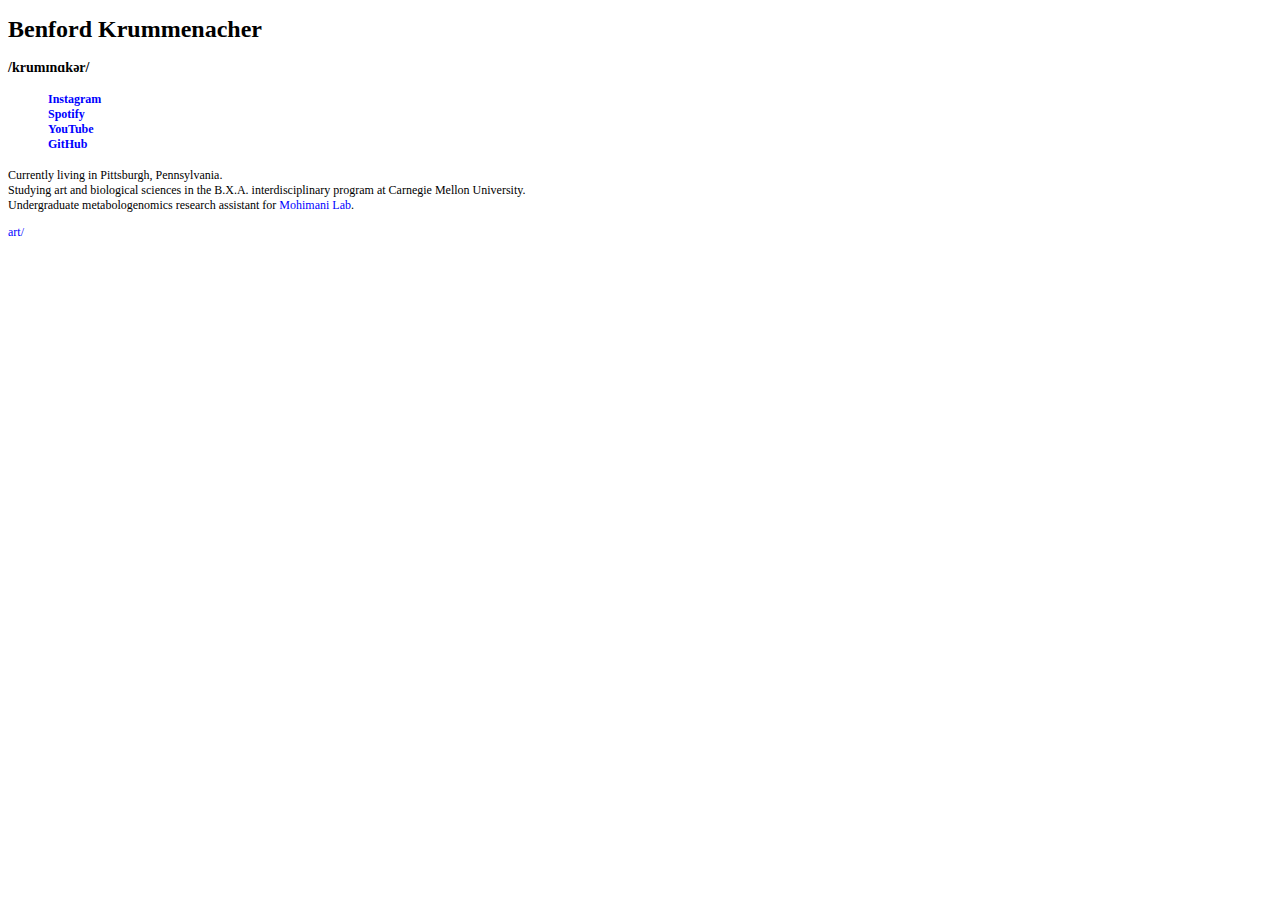
<file: index.html>
<!DOCTYPE html><html><head>
    <meta charset='utf-8' />
        <title>Site Index</title>
        <link rel='stylesheet' href='style.css'>
	    <meta name='viewport' content='width=device-width, initial-scale=1.0'> 
    </head><body>
    <div id='bg'></div> <h1><a href='https://benfordslaw.github.io' style='color:black'>Benford Krummenacher</a></h1> <h3>/krumɪnɑkər/</h3> <h4><ul> <li><a href='https://www.instagram.com/benfordslaw'>Instagram</a></li> <li><a href='https://open.spotify.com/artist/31Fp7TWqvWz0fnyCvOEfZP?si=LnCP-fgbSO-oHFFq3lx5WQ'>Spotify</a></li> <li><a href='https://www.youtube.com/channel/UCe3cwyi2O5RN2Xfuvgzi12w'>YouTube</a></li> <li><a href='https://github.com/benfordslaw'>GitHub</a></li> </ul></h4> <p>Currently living in Pittsburgh, Pennsylvania. <br> Studying art and biological sciences in the B.X.A. interdisciplinary program at Carnegie Mellon University.<br> Undergraduate metabologenomics research assistant for <a href='http://mohimanilab.cbd.cmu.edu/'>Mohimani Lab</a>.</p> <article>
<a href=art><div>art/</div></a>
</article></body></html>
</file>
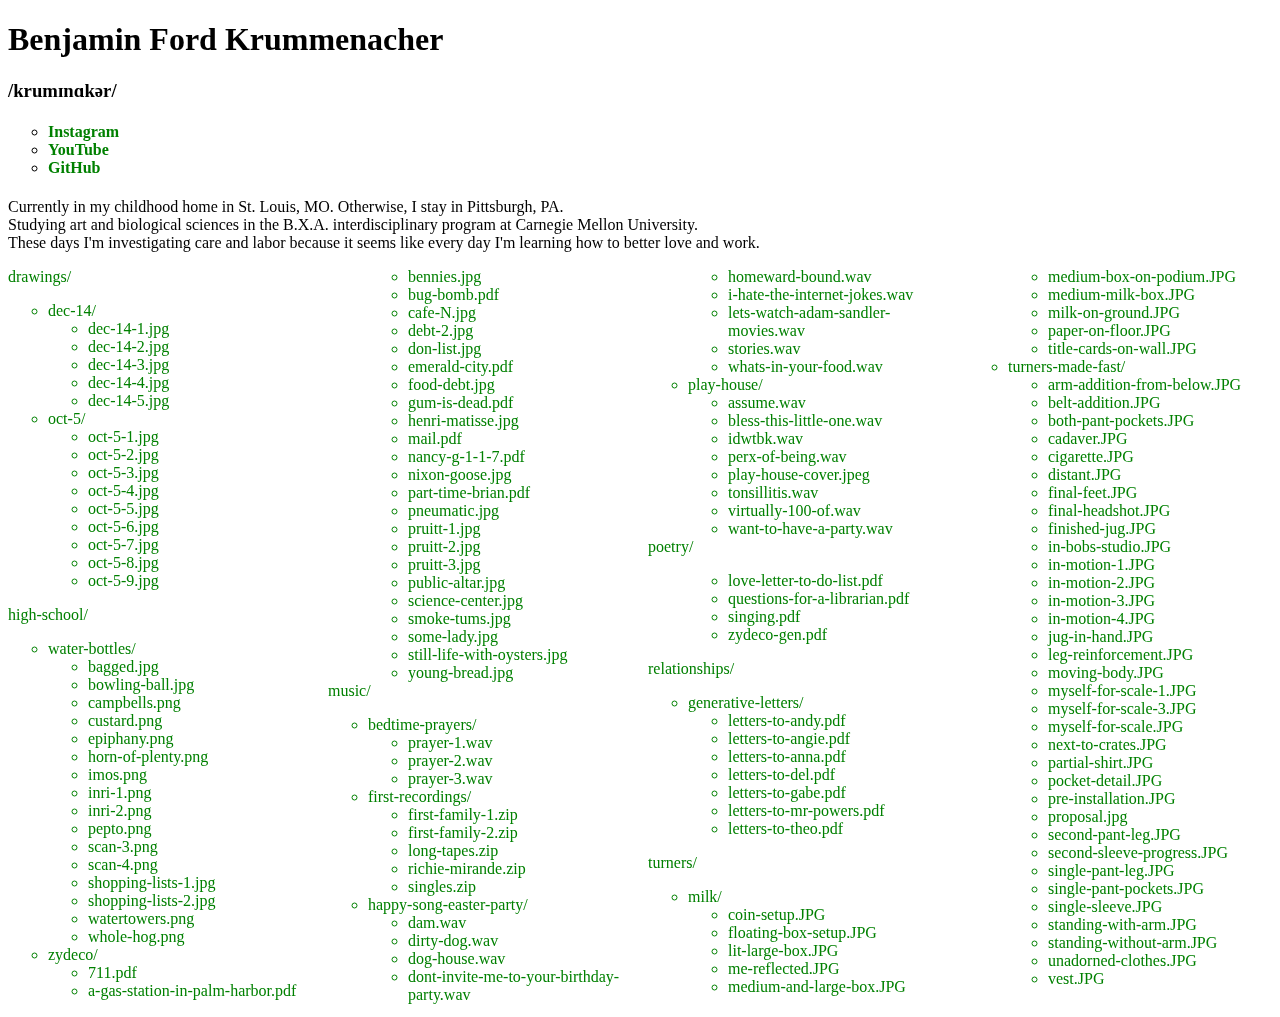
<file: archive copy/index.html>
<!DOCTYPE html><html><head>
    <meta charset='utf-8' />
    <title>Krummenacher</title>
    <style>
      h1, h3, h4, p {
        color: black;
      } 
      article {
        mix-blend-mode: difference; 
        color: green;
        column-count: 4;
        column-width: 300px
      }
      ul {list-style-type: circle}
      a {color: green; text-decoration:none}
      a:hover {background-color:black}
      .bg {
        top: 25vh;
        left: 25vw;
        width: 50vw;
        height: 50vh;
        position: fixed;
        background-size: contain;
        background-position: center;
        background-repeat: no-repeat;
        z-index: -1;
      }
    </style>
    <meta name='viewport' content='width=device-width, initial-scale=1.0'> 
    <script>
      function displayImage(imageURL) {
        var bg = document.getElementById('bg');
        bg.style.top = '25vh';
        bg.style.left = '25vw';
        bg.style.width = '50vw';
        bg.style.height = '50vh';
        bg.style.position = 'fixed';
        bg.style.backgroundImage = 'url(' + imageURL + ')';
        bg.style.backgroundSize = 'contain';
        bg.style.backgroundPosition = 'center';
        bg.style.backgroundRepeat = 'no-repeat';
        bg.style.zIndex = '-1';
      }
    </script>
  </head><body>
    <div id='bg'></div>
    <h1>Benjamin Ford Krummenacher</h1>
    <h3>/krumɪnɑkər/</h3>
    <h4><ul>
      <li><a href='https://www.instagram.com/benfordslaw'>Instagram</a></li>
      <li><a href='https://www.youtube.com/channel/UCe3cwyi2O5RN2Xfuvgzi12w'>YouTube</a></li>
      <li><a href='https://github.com/benfordslaw'>GitHub</a></li>
    </ul></h4>
    <p>Currently in my childhood home in St. Louis, MO. Otherwise, I stay in Pittsburgh, PA. <br>
      Studying art and biological sciences in the B.X.A. interdisciplinary program at Carnegie Mellon University.<br>
      These days I'm investigating care and labor because it seems like every day I'm learning how to better love and work.</p>
      <article>
<div>drawings/<ul><ul>
</ul><li>dec-14/</li><ul>
<li><a onclick='displayImage("/archive/drawings/dec-14/dec-14-1.jpg")' onmouseover='displayImage("/archive/drawings/dec-14/dec-14-1.jpg")'>dec-14-1.jpg</a></li>
<li><a onclick='displayImage("/archive/drawings/dec-14/dec-14-2.jpg")' onmouseover='displayImage("/archive/drawings/dec-14/dec-14-2.jpg")'>dec-14-2.jpg</a></li>
<li><a onclick='displayImage("/archive/drawings/dec-14/dec-14-3.jpg")' onmouseover='displayImage("/archive/drawings/dec-14/dec-14-3.jpg")'>dec-14-3.jpg</a></li>
<li><a onclick='displayImage("/archive/drawings/dec-14/dec-14-4.jpg")' onmouseover='displayImage("/archive/drawings/dec-14/dec-14-4.jpg")'>dec-14-4.jpg</a></li>
<li><a onclick='displayImage("/archive/drawings/dec-14/dec-14-5.jpg")' onmouseover='displayImage("/archive/drawings/dec-14/dec-14-5.jpg")'>dec-14-5.jpg</a></li>
</ul><li>oct-5/</li><ul>
<li><a onclick='displayImage("/archive/drawings/oct-5/oct-5-1.jpg")' onmouseover='displayImage("/archive/drawings/oct-5/oct-5-1.jpg")'>oct-5-1.jpg</a></li>
<li><a onclick='displayImage("/archive/drawings/oct-5/oct-5-2.jpg")' onmouseover='displayImage("/archive/drawings/oct-5/oct-5-2.jpg")'>oct-5-2.jpg</a></li>
<li><a onclick='displayImage("/archive/drawings/oct-5/oct-5-3.jpg")' onmouseover='displayImage("/archive/drawings/oct-5/oct-5-3.jpg")'>oct-5-3.jpg</a></li>
<li><a onclick='displayImage("/archive/drawings/oct-5/oct-5-4.jpg")' onmouseover='displayImage("/archive/drawings/oct-5/oct-5-4.jpg")'>oct-5-4.jpg</a></li>
<li><a onclick='displayImage("/archive/drawings/oct-5/oct-5-5.jpg")' onmouseover='displayImage("/archive/drawings/oct-5/oct-5-5.jpg")'>oct-5-5.jpg</a></li>
<li><a onclick='displayImage("/archive/drawings/oct-5/oct-5-6.jpg")' onmouseover='displayImage("/archive/drawings/oct-5/oct-5-6.jpg")'>oct-5-6.jpg</a></li>
<li><a onclick='displayImage("/archive/drawings/oct-5/oct-5-7.jpg")' onmouseover='displayImage("/archive/drawings/oct-5/oct-5-7.jpg")'>oct-5-7.jpg</a></li>
<li><a onclick='displayImage("/archive/drawings/oct-5/oct-5-8.jpg")' onmouseover='displayImage("/archive/drawings/oct-5/oct-5-8.jpg")'>oct-5-8.jpg</a></li>
<li><a onclick='displayImage("/archive/drawings/oct-5/oct-5-9.jpg")' onmouseover='displayImage("/archive/drawings/oct-5/oct-5-9.jpg")'>oct-5-9.jpg</a></li>
</ul></ul></div>
<div>high-school/<ul><ul>
</ul><li>water-bottles/</li><ul>
<li><a onclick='displayImage("/archive/high-school/water-bottles/bagged.jpg")' onmouseover='displayImage("/archive/high-school/water-bottles/bagged.jpg")'>bagged.jpg</a></li>
<li><a onclick='displayImage("/archive/high-school/water-bottles/bowling-ball.jpg")' onmouseover='displayImage("/archive/high-school/water-bottles/bowling-ball.jpg")'>bowling-ball.jpg</a></li>
<li><a onclick='displayImage("/archive/high-school/water-bottles/campbells.png")' onmouseover='displayImage("/archive/high-school/water-bottles/campbells.png")'>campbells.png</a></li>
<li><a onclick='displayImage("/archive/high-school/water-bottles/custard.png")' onmouseover='displayImage("/archive/high-school/water-bottles/custard.png")'>custard.png</a></li>
<li><a onclick='displayImage("/archive/high-school/water-bottles/epiphany.png")' onmouseover='displayImage("/archive/high-school/water-bottles/epiphany.png")'>epiphany.png</a></li>
<li><a onclick='displayImage("/archive/high-school/water-bottles/horn-of-plenty.png")' onmouseover='displayImage("/archive/high-school/water-bottles/horn-of-plenty.png")'>horn-of-plenty.png</a></li>
<li><a onclick='displayImage("/archive/high-school/water-bottles/imos.png")' onmouseover='displayImage("/archive/high-school/water-bottles/imos.png")'>imos.png</a></li>
<li><a onclick='displayImage("/archive/high-school/water-bottles/inri-1.png")' onmouseover='displayImage("/archive/high-school/water-bottles/inri-1.png")'>inri-1.png</a></li>
<li><a onclick='displayImage("/archive/high-school/water-bottles/inri-2.png")' onmouseover='displayImage("/archive/high-school/water-bottles/inri-2.png")'>inri-2.png</a></li>
<li><a onclick='displayImage("/archive/high-school/water-bottles/pepto.png")' onmouseover='displayImage("/archive/high-school/water-bottles/pepto.png")'>pepto.png</a></li>
<li><a onclick='displayImage("/archive/high-school/water-bottles/scan-3.png")' onmouseover='displayImage("/archive/high-school/water-bottles/scan-3.png")'>scan-3.png</a></li>
<li><a onclick='displayImage("/archive/high-school/water-bottles/scan-4.png")' onmouseover='displayImage("/archive/high-school/water-bottles/scan-4.png")'>scan-4.png</a></li>
<li><a onclick='displayImage("/archive/high-school/water-bottles/shopping-lists-1.jpg")' onmouseover='displayImage("/archive/high-school/water-bottles/shopping-lists-1.jpg")'>shopping-lists-1.jpg</a></li>
<li><a onclick='displayImage("/archive/high-school/water-bottles/shopping-lists-2.jpg")' onmouseover='displayImage("/archive/high-school/water-bottles/shopping-lists-2.jpg")'>shopping-lists-2.jpg</a></li>
<li><a onclick='displayImage("/archive/high-school/water-bottles/watertowers.png")' onmouseover='displayImage("/archive/high-school/water-bottles/watertowers.png")'>watertowers.png</a></li>
<li><a onclick='displayImage("/archive/high-school/water-bottles/whole-hog.png")' onmouseover='displayImage("/archive/high-school/water-bottles/whole-hog.png")'>whole-hog.png</a></li>
</ul><li>zydeco/</li><ul>
<li><a href=/archive/high-school/zydeco/711.pdf>711.pdf</a></li>
<li><a href=/archive/high-school/zydeco/a-gas-station-in-palm-harbor.pdf>a-gas-station-in-palm-harbor.pdf</a></li>
<li><a onclick='displayImage("/archive/high-school/zydeco/bennies.jpg")' onmouseover='displayImage("/archive/high-school/zydeco/bennies.jpg")'>bennies.jpg</a></li>
<li><a href=/archive/high-school/zydeco/bug-bomb.pdf>bug-bomb.pdf</a></li>
<li><a onclick='displayImage("/archive/high-school/zydeco/cafe-N.jpg")' onmouseover='displayImage("/archive/high-school/zydeco/cafe-N.jpg")'>cafe-N.jpg</a></li>
<li><a onclick='displayImage("/archive/high-school/zydeco/debt-2.jpg")' onmouseover='displayImage("/archive/high-school/zydeco/debt-2.jpg")'>debt-2.jpg</a></li>
<li><a onclick='displayImage("/archive/high-school/zydeco/don-list.jpg")' onmouseover='displayImage("/archive/high-school/zydeco/don-list.jpg")'>don-list.jpg</a></li>
<li><a href=/archive/high-school/zydeco/emerald-city.pdf>emerald-city.pdf</a></li>
<li><a onclick='displayImage("/archive/high-school/zydeco/food-debt.jpg")' onmouseover='displayImage("/archive/high-school/zydeco/food-debt.jpg")'>food-debt.jpg</a></li>
<li><a href=/archive/high-school/zydeco/gum-is-dead.pdf>gum-is-dead.pdf</a></li>
<li><a onclick='displayImage("/archive/high-school/zydeco/henri-matisse.jpg")' onmouseover='displayImage("/archive/high-school/zydeco/henri-matisse.jpg")'>henri-matisse.jpg</a></li>
<li><a href=/archive/high-school/zydeco/mail.pdf>mail.pdf</a></li>
<li><a href=/archive/high-school/zydeco/nancy-g-1-1-7.pdf>nancy-g-1-1-7.pdf</a></li>
<li><a onclick='displayImage("/archive/high-school/zydeco/nixon-goose.jpg")' onmouseover='displayImage("/archive/high-school/zydeco/nixon-goose.jpg")'>nixon-goose.jpg</a></li>
<li><a href=/archive/high-school/zydeco/part-time-brian.pdf>part-time-brian.pdf</a></li>
<li><a onclick='displayImage("/archive/high-school/zydeco/pneumatic.jpg")' onmouseover='displayImage("/archive/high-school/zydeco/pneumatic.jpg")'>pneumatic.jpg</a></li>
<li><a onclick='displayImage("/archive/high-school/zydeco/pruitt-1.jpg")' onmouseover='displayImage("/archive/high-school/zydeco/pruitt-1.jpg")'>pruitt-1.jpg</a></li>
<li><a onclick='displayImage("/archive/high-school/zydeco/pruitt-2.jpg")' onmouseover='displayImage("/archive/high-school/zydeco/pruitt-2.jpg")'>pruitt-2.jpg</a></li>
<li><a onclick='displayImage("/archive/high-school/zydeco/pruitt-3.jpg")' onmouseover='displayImage("/archive/high-school/zydeco/pruitt-3.jpg")'>pruitt-3.jpg</a></li>
<li><a onclick='displayImage("/archive/high-school/zydeco/public-altar.jpg")' onmouseover='displayImage("/archive/high-school/zydeco/public-altar.jpg")'>public-altar.jpg</a></li>
<li><a onclick='displayImage("/archive/high-school/zydeco/science-center.jpg")' onmouseover='displayImage("/archive/high-school/zydeco/science-center.jpg")'>science-center.jpg</a></li>
<li><a onclick='displayImage("/archive/high-school/zydeco/smoke-tums.jpg")' onmouseover='displayImage("/archive/high-school/zydeco/smoke-tums.jpg")'>smoke-tums.jpg</a></li>
<li><a onclick='displayImage("/archive/high-school/zydeco/some-lady.jpg")' onmouseover='displayImage("/archive/high-school/zydeco/some-lady.jpg")'>some-lady.jpg</a></li>
<li><a onclick='displayImage("/archive/high-school/zydeco/still-life-with-oysters.jpg")' onmouseover='displayImage("/archive/high-school/zydeco/still-life-with-oysters.jpg")'>still-life-with-oysters.jpg</a></li>
<li><a onclick='displayImage("/archive/high-school/zydeco/young-bread.jpg")' onmouseover='displayImage("/archive/high-school/zydeco/young-bread.jpg")'>young-bread.jpg</a></li>
</ul></ul></div>
<div>music/<ul><ul>
</ul><li>bedtime-prayers/</li><ul>
<li><a href=/archive/music/bedtime-prayers/prayer-1.wav>prayer-1.wav</a></li>
<li><a href=/archive/music/bedtime-prayers/prayer-2.wav>prayer-2.wav</a></li>
<li><a href=/archive/music/bedtime-prayers/prayer-3.wav>prayer-3.wav</a></li>
</ul><li>first-recordings/</li><ul>
<li><a href=/archive/music/first-recordings/first-family-1.zip>first-family-1.zip</a></li>
<li><a href=/archive/music/first-recordings/first-family-2.zip>first-family-2.zip</a></li>
<li><a href=/archive/music/first-recordings/long-tapes.zip>long-tapes.zip</a></li>
<li><a href=/archive/music/first-recordings/richie-mirande.zip>richie-mirande.zip</a></li>
<li><a href=/archive/music/first-recordings/singles.zip>singles.zip</a></li>
</ul><li>happy-song-easter-party/</li><ul>
<li><a href=/archive/music/happy-song-easter-party/dam.wav>dam.wav</a></li>
<li><a href=/archive/music/happy-song-easter-party/dirty-dog.wav>dirty-dog.wav</a></li>
<li><a href=/archive/music/happy-song-easter-party/dog-house.wav>dog-house.wav</a></li>
<li><a href=/archive/music/happy-song-easter-party/dont-invite-me-to-your-birthday-party.wav>dont-invite-me-to-your-birthday-party.wav</a></li>
<li><a href=/archive/music/happy-song-easter-party/homeward-bound.wav>homeward-bound.wav</a></li>
<li><a href=/archive/music/happy-song-easter-party/i-hate-the-internet-jokes.wav>i-hate-the-internet-jokes.wav</a></li>
<li><a href=/archive/music/happy-song-easter-party/lets-watch-adam-sandler-movies.wav>lets-watch-adam-sandler-movies.wav</a></li>
<li><a href=/archive/music/happy-song-easter-party/stories.wav>stories.wav</a></li>
<li><a href=/archive/music/happy-song-easter-party/whats-in-your-food.wav>whats-in-your-food.wav</a></li>
</ul><li>play-house/</li><ul>
<li><a href=/archive/music/play-house/assume.wav>assume.wav</a></li>
<li><a href=/archive/music/play-house/bless-this-little-one.wav>bless-this-little-one.wav</a></li>
<li><a href=/archive/music/play-house/idwtbk.wav>idwtbk.wav</a></li>
<li><a href=/archive/music/play-house/perx-of-being.wav>perx-of-being.wav</a></li>
<li><a href=/archive/music/play-house/play-house-cover.jpeg>play-house-cover.jpeg</a></li>
<li><a href=/archive/music/play-house/tonsillitis.wav>tonsillitis.wav</a></li>
<li><a href=/archive/music/play-house/virtually-100-of.wav>virtually-100-of.wav</a></li>
<li><a href=/archive/music/play-house/want-to-have-a-party.wav>want-to-have-a-party.wav</a></li>
</ul></ul></div>
<div>poetry/<ul><ul>
<li><a href=/archive/poetry/love-letter-to-do-list.pdf>love-letter-to-do-list.pdf</a></li>
<li><a href=/archive/poetry/questions-for-a-librarian.pdf>questions-for-a-librarian.pdf</a></li>
<li><a href=/archive/poetry/singing.pdf>singing.pdf</a></li>
<li><a href=/archive/poetry/zydeco-gen.pdf>zydeco-gen.pdf</a></li>
</ul></ul></div>
<div>relationships/<ul><ul>
</ul><li>generative-letters/</li><ul>
<li><a href=/archive/relationships/generative-letters/letters-to-andy.pdf>letters-to-andy.pdf</a></li>
<li><a href=/archive/relationships/generative-letters/letters-to-angie.pdf>letters-to-angie.pdf</a></li>
<li><a href=/archive/relationships/generative-letters/letters-to-anna.pdf>letters-to-anna.pdf</a></li>
<li><a href=/archive/relationships/generative-letters/letters-to-del.pdf>letters-to-del.pdf</a></li>
<li><a href=/archive/relationships/generative-letters/letters-to-gabe.pdf>letters-to-gabe.pdf</a></li>
<li><a href=/archive/relationships/generative-letters/letters-to-mr-powers.pdf>letters-to-mr-powers.pdf</a></li>
<li><a href=/archive/relationships/generative-letters/letters-to-theo.pdf>letters-to-theo.pdf</a></li>
</ul></ul></div>
<div>turners/<ul><ul>
</ul><li>milk/</li><ul>
<li><a onclick='displayImage("/archive/turners/milk/coin-setup.JPG")' onmouseover='displayImage("/archive/turners/milk/coin-setup.JPG")'>coin-setup.JPG</a></li>
<li><a onclick='displayImage("/archive/turners/milk/floating-box-setup.JPG")' onmouseover='displayImage("/archive/turners/milk/floating-box-setup.JPG")'>floating-box-setup.JPG</a></li>
<li><a onclick='displayImage("/archive/turners/milk/lit-large-box.JPG")' onmouseover='displayImage("/archive/turners/milk/lit-large-box.JPG")'>lit-large-box.JPG</a></li>
<li><a onclick='displayImage("/archive/turners/milk/me-reflected.JPG")' onmouseover='displayImage("/archive/turners/milk/me-reflected.JPG")'>me-reflected.JPG</a></li>
<li><a onclick='displayImage("/archive/turners/milk/medium-and-large-box.JPG")' onmouseover='displayImage("/archive/turners/milk/medium-and-large-box.JPG")'>medium-and-large-box.JPG</a></li>
<li><a onclick='displayImage("/archive/turners/milk/medium-box-on-podium.JPG")' onmouseover='displayImage("/archive/turners/milk/medium-box-on-podium.JPG")'>medium-box-on-podium.JPG</a></li>
<li><a onclick='displayImage("/archive/turners/milk/medium-milk-box.JPG")' onmouseover='displayImage("/archive/turners/milk/medium-milk-box.JPG")'>medium-milk-box.JPG</a></li>
<li><a onclick='displayImage("/archive/turners/milk/milk-on-ground.JPG")' onmouseover='displayImage("/archive/turners/milk/milk-on-ground.JPG")'>milk-on-ground.JPG</a></li>
<li><a onclick='displayImage("/archive/turners/milk/paper-on-floor.JPG")' onmouseover='displayImage("/archive/turners/milk/paper-on-floor.JPG")'>paper-on-floor.JPG</a></li>
<li><a onclick='displayImage("/archive/turners/milk/title-cards-on-wall.JPG")' onmouseover='displayImage("/archive/turners/milk/title-cards-on-wall.JPG")'>title-cards-on-wall.JPG</a></li>
</ul><li>turners-made-fast/</li><ul>
<li><a onclick='displayImage("/archive/turners/turners-made-fast/arm-addition-from-below.JPG")' onmouseover='displayImage("/archive/turners/turners-made-fast/arm-addition-from-below.JPG")'>arm-addition-from-below.JPG</a></li>
<li><a onclick='displayImage("/archive/turners/turners-made-fast/belt-addition.JPG")' onmouseover='displayImage("/archive/turners/turners-made-fast/belt-addition.JPG")'>belt-addition.JPG</a></li>
<li><a onclick='displayImage("/archive/turners/turners-made-fast/both-pant-pockets.JPG")' onmouseover='displayImage("/archive/turners/turners-made-fast/both-pant-pockets.JPG")'>both-pant-pockets.JPG</a></li>
<li><a onclick='displayImage("/archive/turners/turners-made-fast/cadaver.JPG")' onmouseover='displayImage("/archive/turners/turners-made-fast/cadaver.JPG")'>cadaver.JPG</a></li>
<li><a onclick='displayImage("/archive/turners/turners-made-fast/cigarette.JPG")' onmouseover='displayImage("/archive/turners/turners-made-fast/cigarette.JPG")'>cigarette.JPG</a></li>
<li><a onclick='displayImage("/archive/turners/turners-made-fast/distant.JPG")' onmouseover='displayImage("/archive/turners/turners-made-fast/distant.JPG")'>distant.JPG</a></li>
<li><a onclick='displayImage("/archive/turners/turners-made-fast/final-feet.JPG")' onmouseover='displayImage("/archive/turners/turners-made-fast/final-feet.JPG")'>final-feet.JPG</a></li>
<li><a onclick='displayImage("/archive/turners/turners-made-fast/final-headshot.JPG")' onmouseover='displayImage("/archive/turners/turners-made-fast/final-headshot.JPG")'>final-headshot.JPG</a></li>
<li><a onclick='displayImage("/archive/turners/turners-made-fast/finished-jug.JPG")' onmouseover='displayImage("/archive/turners/turners-made-fast/finished-jug.JPG")'>finished-jug.JPG</a></li>
<li><a onclick='displayImage("/archive/turners/turners-made-fast/in-bobs-studio.JPG")' onmouseover='displayImage("/archive/turners/turners-made-fast/in-bobs-studio.JPG")'>in-bobs-studio.JPG</a></li>
<li><a onclick='displayImage("/archive/turners/turners-made-fast/in-motion-1.JPG")' onmouseover='displayImage("/archive/turners/turners-made-fast/in-motion-1.JPG")'>in-motion-1.JPG</a></li>
<li><a onclick='displayImage("/archive/turners/turners-made-fast/in-motion-2.JPG")' onmouseover='displayImage("/archive/turners/turners-made-fast/in-motion-2.JPG")'>in-motion-2.JPG</a></li>
<li><a onclick='displayImage("/archive/turners/turners-made-fast/in-motion-3.JPG")' onmouseover='displayImage("/archive/turners/turners-made-fast/in-motion-3.JPG")'>in-motion-3.JPG</a></li>
<li><a onclick='displayImage("/archive/turners/turners-made-fast/in-motion-4.JPG")' onmouseover='displayImage("/archive/turners/turners-made-fast/in-motion-4.JPG")'>in-motion-4.JPG</a></li>
<li><a onclick='displayImage("/archive/turners/turners-made-fast/jug-in-hand.JPG")' onmouseover='displayImage("/archive/turners/turners-made-fast/jug-in-hand.JPG")'>jug-in-hand.JPG</a></li>
<li><a onclick='displayImage("/archive/turners/turners-made-fast/leg-reinforcement.JPG")' onmouseover='displayImage("/archive/turners/turners-made-fast/leg-reinforcement.JPG")'>leg-reinforcement.JPG</a></li>
<li><a onclick='displayImage("/archive/turners/turners-made-fast/moving-body.JPG")' onmouseover='displayImage("/archive/turners/turners-made-fast/moving-body.JPG")'>moving-body.JPG</a></li>
<li><a onclick='displayImage("/archive/turners/turners-made-fast/myself-for-scale-1.JPG")' onmouseover='displayImage("/archive/turners/turners-made-fast/myself-for-scale-1.JPG")'>myself-for-scale-1.JPG</a></li>
<li><a onclick='displayImage("/archive/turners/turners-made-fast/myself-for-scale-3.JPG")' onmouseover='displayImage("/archive/turners/turners-made-fast/myself-for-scale-3.JPG")'>myself-for-scale-3.JPG</a></li>
<li><a onclick='displayImage("/archive/turners/turners-made-fast/myself-for-scale.JPG")' onmouseover='displayImage("/archive/turners/turners-made-fast/myself-for-scale.JPG")'>myself-for-scale.JPG</a></li>
<li><a onclick='displayImage("/archive/turners/turners-made-fast/next-to-crates.JPG")' onmouseover='displayImage("/archive/turners/turners-made-fast/next-to-crates.JPG")'>next-to-crates.JPG</a></li>
<li><a onclick='displayImage("/archive/turners/turners-made-fast/partial-shirt.JPG")' onmouseover='displayImage("/archive/turners/turners-made-fast/partial-shirt.JPG")'>partial-shirt.JPG</a></li>
<li><a onclick='displayImage("/archive/turners/turners-made-fast/pocket-detail.JPG")' onmouseover='displayImage("/archive/turners/turners-made-fast/pocket-detail.JPG")'>pocket-detail.JPG</a></li>
<li><a onclick='displayImage("/archive/turners/turners-made-fast/pre-installation.JPG")' onmouseover='displayImage("/archive/turners/turners-made-fast/pre-installation.JPG")'>pre-installation.JPG</a></li>
<li><a onclick='displayImage("/archive/turners/turners-made-fast/proposal.jpg")' onmouseover='displayImage("/archive/turners/turners-made-fast/proposal.jpg")'>proposal.jpg</a></li>
<li><a onclick='displayImage("/archive/turners/turners-made-fast/second-pant-leg.JPG")' onmouseover='displayImage("/archive/turners/turners-made-fast/second-pant-leg.JPG")'>second-pant-leg.JPG</a></li>
<li><a onclick='displayImage("/archive/turners/turners-made-fast/second-sleeve-progress.JPG")' onmouseover='displayImage("/archive/turners/turners-made-fast/second-sleeve-progress.JPG")'>second-sleeve-progress.JPG</a></li>
<li><a onclick='displayImage("/archive/turners/turners-made-fast/single-pant-leg.JPG")' onmouseover='displayImage("/archive/turners/turners-made-fast/single-pant-leg.JPG")'>single-pant-leg.JPG</a></li>
<li><a onclick='displayImage("/archive/turners/turners-made-fast/single-pant-pockets.JPG")' onmouseover='displayImage("/archive/turners/turners-made-fast/single-pant-pockets.JPG")'>single-pant-pockets.JPG</a></li>
<li><a onclick='displayImage("/archive/turners/turners-made-fast/single-sleeve.JPG")' onmouseover='displayImage("/archive/turners/turners-made-fast/single-sleeve.JPG")'>single-sleeve.JPG</a></li>
<li><a onclick='displayImage("/archive/turners/turners-made-fast/standing-with-arm.JPG")' onmouseover='displayImage("/archive/turners/turners-made-fast/standing-with-arm.JPG")'>standing-with-arm.JPG</a></li>
<li><a onclick='displayImage("/archive/turners/turners-made-fast/standing-without-arm.JPG")' onmouseover='displayImage("/archive/turners/turners-made-fast/standing-without-arm.JPG")'>standing-without-arm.JPG</a></li>
<li><a onclick='displayImage("/archive/turners/turners-made-fast/unadorned-clothes.JPG")' onmouseover='displayImage("/archive/turners/turners-made-fast/unadorned-clothes.JPG")'>unadorned-clothes.JPG</a></li>
<li><a onclick='displayImage("/archive/turners/turners-made-fast/vest.JPG")' onmouseover='displayImage("/archive/turners/turners-made-fast/vest.JPG")'>vest.JPG</a></li>
</ul></ul></div>
</article></body></html>
</file>
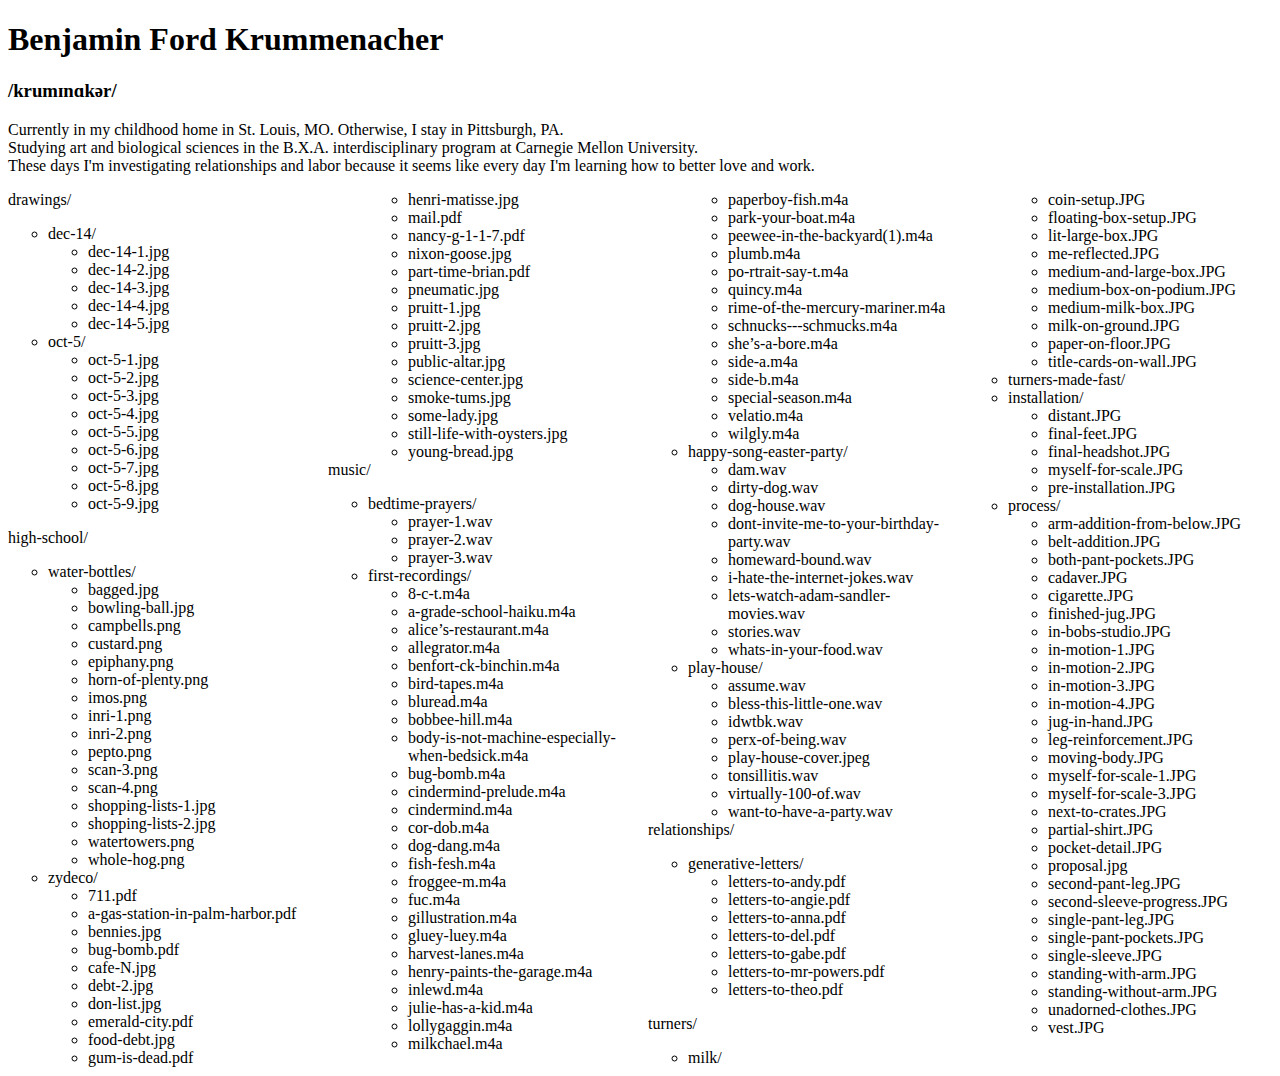
<file: archive/index.html>
<!DOCTYPE html><html><head>
    <meta charset='utf-8' />
    <title>Krummenacher</title>
    <style>
      body {background-size: contain;}
      table {margin:50px; padding: 10px; mix-blend-mode:difference}
      td {vertical-align:top}
      ul {list-style-type: circle}
      a {color:black; text-decoration:none}
      a:hover {background-color:pink}
      article {
        column-count: 4;
        column-width: 300px;
      }
    </style>
    <meta name='viewport' content='width=device-width, initial-scale=1.0'> 
    <script>
      function displayImage(imageURL) {
        var bg = document.getElementById('bg');
        bg.setAttribute('id', 'bg');
        bg.style.top = '25vh';
        bg.style.left = '25vw';
        bg.style.width = '50vw';
        bg.style.height = '50vh';
        bg.style.position = 'absolute';
        bg.style.backgroundImage = 'url(' + imageURL + ')';
      }
    </script>
  </head><body id='body'>
  <div id='bg'></div>
  <h1>Benjamin Ford Krummenacher</h1>
    <h3>/krumɪnɑkər/</h3>
    <p>Currently in my childhood home in St. Louis, MO. Otherwise, I stay in Pittsburgh, PA. <br>
      Studying art and biological sciences in the B.X.A. interdisciplinary program at Carnegie Mellon University.<br>
      These days I'm investigating relationships and labor because it seems like every day I'm learning how to better love and work.</p>
      <article>
<div>drawings/<ul><ul>
</ul><li>dec-14/</li><ul>
<li><a onclick='displayImage("/archive/drawings/dec-14/dec-14-1.jpg")' onmouseover='displayImage("/archive/drawings/dec-14/dec-14-1.jpg")'>dec-14-1.jpg</a></li>
<li><a onclick='displayImage("/archive/drawings/dec-14/dec-14-2.jpg")' onmouseover='displayImage("/archive/drawings/dec-14/dec-14-2.jpg")'>dec-14-2.jpg</a></li>
<li><a onclick='displayImage("/archive/drawings/dec-14/dec-14-3.jpg")' onmouseover='displayImage("/archive/drawings/dec-14/dec-14-3.jpg")'>dec-14-3.jpg</a></li>
<li><a onclick='displayImage("/archive/drawings/dec-14/dec-14-4.jpg")' onmouseover='displayImage("/archive/drawings/dec-14/dec-14-4.jpg")'>dec-14-4.jpg</a></li>
<li><a onclick='displayImage("/archive/drawings/dec-14/dec-14-5.jpg")' onmouseover='displayImage("/archive/drawings/dec-14/dec-14-5.jpg")'>dec-14-5.jpg</a></li>
</ul><li>oct-5/</li><ul>
<li><a onclick='displayImage("/archive/drawings/oct-5/oct-5-1.jpg")' onmouseover='displayImage("/archive/drawings/oct-5/oct-5-1.jpg")'>oct-5-1.jpg</a></li>
<li><a onclick='displayImage("/archive/drawings/oct-5/oct-5-2.jpg")' onmouseover='displayImage("/archive/drawings/oct-5/oct-5-2.jpg")'>oct-5-2.jpg</a></li>
<li><a onclick='displayImage("/archive/drawings/oct-5/oct-5-3.jpg")' onmouseover='displayImage("/archive/drawings/oct-5/oct-5-3.jpg")'>oct-5-3.jpg</a></li>
<li><a onclick='displayImage("/archive/drawings/oct-5/oct-5-4.jpg")' onmouseover='displayImage("/archive/drawings/oct-5/oct-5-4.jpg")'>oct-5-4.jpg</a></li>
<li><a onclick='displayImage("/archive/drawings/oct-5/oct-5-5.jpg")' onmouseover='displayImage("/archive/drawings/oct-5/oct-5-5.jpg")'>oct-5-5.jpg</a></li>
<li><a onclick='displayImage("/archive/drawings/oct-5/oct-5-6.jpg")' onmouseover='displayImage("/archive/drawings/oct-5/oct-5-6.jpg")'>oct-5-6.jpg</a></li>
<li><a onclick='displayImage("/archive/drawings/oct-5/oct-5-7.jpg")' onmouseover='displayImage("/archive/drawings/oct-5/oct-5-7.jpg")'>oct-5-7.jpg</a></li>
<li><a onclick='displayImage("/archive/drawings/oct-5/oct-5-8.jpg")' onmouseover='displayImage("/archive/drawings/oct-5/oct-5-8.jpg")'>oct-5-8.jpg</a></li>
<li><a onclick='displayImage("/archive/drawings/oct-5/oct-5-9.jpg")' onmouseover='displayImage("/archive/drawings/oct-5/oct-5-9.jpg")'>oct-5-9.jpg</a></li>
</ul></ul></div>
<div>high-school/<ul><ul>
</ul><li>water-bottles/</li><ul>
<li><a onclick='displayImage("/archive/high-school/water-bottles/bagged.jpg")' onmouseover='displayImage("/archive/high-school/water-bottles/bagged.jpg")'>bagged.jpg</a></li>
<li><a onclick='displayImage("/archive/high-school/water-bottles/bowling-ball.jpg")' onmouseover='displayImage("/archive/high-school/water-bottles/bowling-ball.jpg")'>bowling-ball.jpg</a></li>
<li><a onclick='displayImage("/archive/high-school/water-bottles/campbells.png")' onmouseover='displayImage("/archive/high-school/water-bottles/campbells.png")'>campbells.png</a></li>
<li><a onclick='displayImage("/archive/high-school/water-bottles/custard.png")' onmouseover='displayImage("/archive/high-school/water-bottles/custard.png")'>custard.png</a></li>
<li><a onclick='displayImage("/archive/high-school/water-bottles/epiphany.png")' onmouseover='displayImage("/archive/high-school/water-bottles/epiphany.png")'>epiphany.png</a></li>
<li><a onclick='displayImage("/archive/high-school/water-bottles/horn-of-plenty.png")' onmouseover='displayImage("/archive/high-school/water-bottles/horn-of-plenty.png")'>horn-of-plenty.png</a></li>
<li><a onclick='displayImage("/archive/high-school/water-bottles/imos.png")' onmouseover='displayImage("/archive/high-school/water-bottles/imos.png")'>imos.png</a></li>
<li><a onclick='displayImage("/archive/high-school/water-bottles/inri-1.png")' onmouseover='displayImage("/archive/high-school/water-bottles/inri-1.png")'>inri-1.png</a></li>
<li><a onclick='displayImage("/archive/high-school/water-bottles/inri-2.png")' onmouseover='displayImage("/archive/high-school/water-bottles/inri-2.png")'>inri-2.png</a></li>
<li><a onclick='displayImage("/archive/high-school/water-bottles/pepto.png")' onmouseover='displayImage("/archive/high-school/water-bottles/pepto.png")'>pepto.png</a></li>
<li><a onclick='displayImage("/archive/high-school/water-bottles/scan-3.png")' onmouseover='displayImage("/archive/high-school/water-bottles/scan-3.png")'>scan-3.png</a></li>
<li><a onclick='displayImage("/archive/high-school/water-bottles/scan-4.png")' onmouseover='displayImage("/archive/high-school/water-bottles/scan-4.png")'>scan-4.png</a></li>
<li><a onclick='displayImage("/archive/high-school/water-bottles/shopping-lists-1.jpg")' onmouseover='displayImage("/archive/high-school/water-bottles/shopping-lists-1.jpg")'>shopping-lists-1.jpg</a></li>
<li><a onclick='displayImage("/archive/high-school/water-bottles/shopping-lists-2.jpg")' onmouseover='displayImage("/archive/high-school/water-bottles/shopping-lists-2.jpg")'>shopping-lists-2.jpg</a></li>
<li><a onclick='displayImage("/archive/high-school/water-bottles/watertowers.png")' onmouseover='displayImage("/archive/high-school/water-bottles/watertowers.png")'>watertowers.png</a></li>
<li><a onclick='displayImage("/archive/high-school/water-bottles/whole-hog.png")' onmouseover='displayImage("/archive/high-school/water-bottles/whole-hog.png")'>whole-hog.png</a></li>
</ul><li>zydeco/</li><ul>
<li><a href=/archive/high-school/zydeco/711.pdf>711.pdf</a></li>
<li><a href=/archive/high-school/zydeco/a-gas-station-in-palm-harbor.pdf>a-gas-station-in-palm-harbor.pdf</a></li>
<li><a onclick='displayImage("/archive/high-school/zydeco/bennies.jpg")' onmouseover='displayImage("/archive/high-school/zydeco/bennies.jpg")'>bennies.jpg</a></li>
<li><a href=/archive/high-school/zydeco/bug-bomb.pdf>bug-bomb.pdf</a></li>
<li><a onclick='displayImage("/archive/high-school/zydeco/cafe-N.jpg")' onmouseover='displayImage("/archive/high-school/zydeco/cafe-N.jpg")'>cafe-N.jpg</a></li>
<li><a onclick='displayImage("/archive/high-school/zydeco/debt-2.jpg")' onmouseover='displayImage("/archive/high-school/zydeco/debt-2.jpg")'>debt-2.jpg</a></li>
<li><a onclick='displayImage("/archive/high-school/zydeco/don-list.jpg")' onmouseover='displayImage("/archive/high-school/zydeco/don-list.jpg")'>don-list.jpg</a></li>
<li><a href=/archive/high-school/zydeco/emerald-city.pdf>emerald-city.pdf</a></li>
<li><a onclick='displayImage("/archive/high-school/zydeco/food-debt.jpg")' onmouseover='displayImage("/archive/high-school/zydeco/food-debt.jpg")'>food-debt.jpg</a></li>
<li><a href=/archive/high-school/zydeco/gum-is-dead.pdf>gum-is-dead.pdf</a></li>
<li><a onclick='displayImage("/archive/high-school/zydeco/henri-matisse.jpg")' onmouseover='displayImage("/archive/high-school/zydeco/henri-matisse.jpg")'>henri-matisse.jpg</a></li>
<li><a href=/archive/high-school/zydeco/mail.pdf>mail.pdf</a></li>
<li><a href=/archive/high-school/zydeco/nancy-g-1-1-7.pdf>nancy-g-1-1-7.pdf</a></li>
<li><a onclick='displayImage("/archive/high-school/zydeco/nixon-goose.jpg")' onmouseover='displayImage("/archive/high-school/zydeco/nixon-goose.jpg")'>nixon-goose.jpg</a></li>
<li><a href=/archive/high-school/zydeco/part-time-brian.pdf>part-time-brian.pdf</a></li>
<li><a onclick='displayImage("/archive/high-school/zydeco/pneumatic.jpg")' onmouseover='displayImage("/archive/high-school/zydeco/pneumatic.jpg")'>pneumatic.jpg</a></li>
<li><a onclick='displayImage("/archive/high-school/zydeco/pruitt-1.jpg")' onmouseover='displayImage("/archive/high-school/zydeco/pruitt-1.jpg")'>pruitt-1.jpg</a></li>
<li><a onclick='displayImage("/archive/high-school/zydeco/pruitt-2.jpg")' onmouseover='displayImage("/archive/high-school/zydeco/pruitt-2.jpg")'>pruitt-2.jpg</a></li>
<li><a onclick='displayImage("/archive/high-school/zydeco/pruitt-3.jpg")' onmouseover='displayImage("/archive/high-school/zydeco/pruitt-3.jpg")'>pruitt-3.jpg</a></li>
<li><a onclick='displayImage("/archive/high-school/zydeco/public-altar.jpg")' onmouseover='displayImage("/archive/high-school/zydeco/public-altar.jpg")'>public-altar.jpg</a></li>
<li><a onclick='displayImage("/archive/high-school/zydeco/science-center.jpg")' onmouseover='displayImage("/archive/high-school/zydeco/science-center.jpg")'>science-center.jpg</a></li>
<li><a onclick='displayImage("/archive/high-school/zydeco/smoke-tums.jpg")' onmouseover='displayImage("/archive/high-school/zydeco/smoke-tums.jpg")'>smoke-tums.jpg</a></li>
<li><a onclick='displayImage("/archive/high-school/zydeco/some-lady.jpg")' onmouseover='displayImage("/archive/high-school/zydeco/some-lady.jpg")'>some-lady.jpg</a></li>
<li><a onclick='displayImage("/archive/high-school/zydeco/still-life-with-oysters.jpg")' onmouseover='displayImage("/archive/high-school/zydeco/still-life-with-oysters.jpg")'>still-life-with-oysters.jpg</a></li>
<li><a onclick='displayImage("/archive/high-school/zydeco/young-bread.jpg")' onmouseover='displayImage("/archive/high-school/zydeco/young-bread.jpg")'>young-bread.jpg</a></li>
</ul></ul></div>
<div>music/<ul><ul>
</ul><li>bedtime-prayers/</li><ul>
<li><a href=/archive/music/bedtime-prayers/prayer-1.wav>prayer-1.wav</a></li>
<li><a href=/archive/music/bedtime-prayers/prayer-2.wav>prayer-2.wav</a></li>
<li><a href=/archive/music/bedtime-prayers/prayer-3.wav>prayer-3.wav</a></li>
</ul><li>first-recordings/</li><ul>
<li><a href=/archive/music/first-recordings/8-c-t.m4a>8-c-t.m4a</a></li>
<li><a href=/archive/music/first-recordings/a-grade-school-haiku.m4a>a-grade-school-haiku.m4a</a></li>
<li><a href=/archive/music/first-recordings/alice’s-restaurant.m4a>alice’s-restaurant.m4a</a></li>
<li><a href=/archive/music/first-recordings/allegrator.m4a>allegrator.m4a</a></li>
<li><a href=/archive/music/first-recordings/benfort-ck-binchin.m4a>benfort-ck-binchin.m4a</a></li>
<li><a href=/archive/music/first-recordings/bird-tapes.m4a>bird-tapes.m4a</a></li>
<li><a href=/archive/music/first-recordings/bluread.m4a>bluread.m4a</a></li>
<li><a href=/archive/music/first-recordings/bobbee-hill.m4a>bobbee-hill.m4a</a></li>
<li><a href=/archive/music/first-recordings/body-is-not-machine-especially-when-bedsick.m4a>body-is-not-machine-especially-when-bedsick.m4a</a></li>
<li><a href=/archive/music/first-recordings/bug-bomb.m4a>bug-bomb.m4a</a></li>
<li><a href=/archive/music/first-recordings/cindermind-prelude.m4a>cindermind-prelude.m4a</a></li>
<li><a href=/archive/music/first-recordings/cindermind.m4a>cindermind.m4a</a></li>
<li><a href=/archive/music/first-recordings/cor-dob.m4a>cor-dob.m4a</a></li>
<li><a href=/archive/music/first-recordings/dog-dang.m4a>dog-dang.m4a</a></li>
<li><a href=/archive/music/first-recordings/fish-fesh.m4a>fish-fesh.m4a</a></li>
<li><a href=/archive/music/first-recordings/froggee-m.m4a>froggee-m.m4a</a></li>
<li><a href=/archive/music/first-recordings/fuc.m4a>fuc.m4a</a></li>
<li><a href=/archive/music/first-recordings/gillustration.m4a>gillustration.m4a</a></li>
<li><a href=/archive/music/first-recordings/gluey-luey.m4a>gluey-luey.m4a</a></li>
<li><a href=/archive/music/first-recordings/harvest-lanes.m4a>harvest-lanes.m4a</a></li>
<li><a href=/archive/music/first-recordings/henry-paints-the-garage.m4a>henry-paints-the-garage.m4a</a></li>
<li><a href=/archive/music/first-recordings/inlewd.m4a>inlewd.m4a</a></li>
<li><a href=/archive/music/first-recordings/julie-has-a-kid.m4a>julie-has-a-kid.m4a</a></li>
<li><a href=/archive/music/first-recordings/lollygaggin.m4a>lollygaggin.m4a</a></li>
<li><a href=/archive/music/first-recordings/milkchael.m4a>milkchael.m4a</a></li>
<li><a href=/archive/music/first-recordings/paperboy-fish.m4a>paperboy-fish.m4a</a></li>
<li><a href=/archive/music/first-recordings/park-your-boat.m4a>park-your-boat.m4a</a></li>
<li><a href=/archive/music/first-recordings/peewee-in-the-backyard(1).m4a>peewee-in-the-backyard(1).m4a</a></li>
<li><a href=/archive/music/first-recordings/plumb.m4a>plumb.m4a</a></li>
<li><a href=/archive/music/first-recordings/po-rtrait-say-t.m4a>po-rtrait-say-t.m4a</a></li>
<li><a href=/archive/music/first-recordings/quincy.m4a>quincy.m4a</a></li>
<li><a href=/archive/music/first-recordings/rime-of-the-mercury-mariner.m4a>rime-of-the-mercury-mariner.m4a</a></li>
<li><a href=/archive/music/first-recordings/schnucks---schmucks.m4a>schnucks---schmucks.m4a</a></li>
<li><a href=/archive/music/first-recordings/she’s-a-bore.m4a>she’s-a-bore.m4a</a></li>
<li><a href=/archive/music/first-recordings/side-a.m4a>side-a.m4a</a></li>
<li><a href=/archive/music/first-recordings/side-b.m4a>side-b.m4a</a></li>
<li><a href=/archive/music/first-recordings/special-season.m4a>special-season.m4a</a></li>
<li><a href=/archive/music/first-recordings/velatio.m4a>velatio.m4a</a></li>
<li><a href=/archive/music/first-recordings/wilgly.m4a>wilgly.m4a</a></li>
</ul><li>happy-song-easter-party/</li><ul>
<li><a href=/archive/music/happy-song-easter-party/dam.wav>dam.wav</a></li>
<li><a href=/archive/music/happy-song-easter-party/dirty-dog.wav>dirty-dog.wav</a></li>
<li><a href=/archive/music/happy-song-easter-party/dog-house.wav>dog-house.wav</a></li>
<li><a href=/archive/music/happy-song-easter-party/dont-invite-me-to-your-birthday-party.wav>dont-invite-me-to-your-birthday-party.wav</a></li>
<li><a href=/archive/music/happy-song-easter-party/homeward-bound.wav>homeward-bound.wav</a></li>
<li><a href=/archive/music/happy-song-easter-party/i-hate-the-internet-jokes.wav>i-hate-the-internet-jokes.wav</a></li>
<li><a href=/archive/music/happy-song-easter-party/lets-watch-adam-sandler-movies.wav>lets-watch-adam-sandler-movies.wav</a></li>
<li><a href=/archive/music/happy-song-easter-party/stories.wav>stories.wav</a></li>
<li><a href=/archive/music/happy-song-easter-party/whats-in-your-food.wav>whats-in-your-food.wav</a></li>
</ul><li>play-house/</li><ul>
<li><a href=/archive/music/play-house/assume.wav>assume.wav</a></li>
<li><a href=/archive/music/play-house/bless-this-little-one.wav>bless-this-little-one.wav</a></li>
<li><a href=/archive/music/play-house/idwtbk.wav>idwtbk.wav</a></li>
<li><a href=/archive/music/play-house/perx-of-being.wav>perx-of-being.wav</a></li>
<li><a href=/archive/music/play-house/play-house-cover.jpeg>play-house-cover.jpeg</a></li>
<li><a href=/archive/music/play-house/tonsillitis.wav>tonsillitis.wav</a></li>
<li><a href=/archive/music/play-house/virtually-100-of.wav>virtually-100-of.wav</a></li>
<li><a href=/archive/music/play-house/want-to-have-a-party.wav>want-to-have-a-party.wav</a></li>
</ul></ul></div>
<div>relationships/<ul><ul>
</ul><li>generative-letters/</li><ul>
<li><a href=/archive/relationships/generative-letters/letters-to-andy.pdf>letters-to-andy.pdf</a></li>
<li><a href=/archive/relationships/generative-letters/letters-to-angie.pdf>letters-to-angie.pdf</a></li>
<li><a href=/archive/relationships/generative-letters/letters-to-anna.pdf>letters-to-anna.pdf</a></li>
<li><a href=/archive/relationships/generative-letters/letters-to-del.pdf>letters-to-del.pdf</a></li>
<li><a href=/archive/relationships/generative-letters/letters-to-gabe.pdf>letters-to-gabe.pdf</a></li>
<li><a href=/archive/relationships/generative-letters/letters-to-mr-powers.pdf>letters-to-mr-powers.pdf</a></li>
<li><a href=/archive/relationships/generative-letters/letters-to-theo.pdf>letters-to-theo.pdf</a></li>
</ul></ul></div>
<div>turners/<ul><ul>
</ul><li>milk/</li><ul>
<li><a onclick='displayImage("/archive/turners/milk/coin-setup.JPG")' onmouseover='displayImage("/archive/turners/milk/coin-setup.JPG")'>coin-setup.JPG</a></li>
<li><a onclick='displayImage("/archive/turners/milk/floating-box-setup.JPG")' onmouseover='displayImage("/archive/turners/milk/floating-box-setup.JPG")'>floating-box-setup.JPG</a></li>
<li><a onclick='displayImage("/archive/turners/milk/lit-large-box.JPG")' onmouseover='displayImage("/archive/turners/milk/lit-large-box.JPG")'>lit-large-box.JPG</a></li>
<li><a onclick='displayImage("/archive/turners/milk/me-reflected.JPG")' onmouseover='displayImage("/archive/turners/milk/me-reflected.JPG")'>me-reflected.JPG</a></li>
<li><a onclick='displayImage("/archive/turners/milk/medium-and-large-box.JPG")' onmouseover='displayImage("/archive/turners/milk/medium-and-large-box.JPG")'>medium-and-large-box.JPG</a></li>
<li><a onclick='displayImage("/archive/turners/milk/medium-box-on-podium.JPG")' onmouseover='displayImage("/archive/turners/milk/medium-box-on-podium.JPG")'>medium-box-on-podium.JPG</a></li>
<li><a onclick='displayImage("/archive/turners/milk/medium-milk-box.JPG")' onmouseover='displayImage("/archive/turners/milk/medium-milk-box.JPG")'>medium-milk-box.JPG</a></li>
<li><a onclick='displayImage("/archive/turners/milk/milk-on-ground.JPG")' onmouseover='displayImage("/archive/turners/milk/milk-on-ground.JPG")'>milk-on-ground.JPG</a></li>
<li><a onclick='displayImage("/archive/turners/milk/paper-on-floor.JPG")' onmouseover='displayImage("/archive/turners/milk/paper-on-floor.JPG")'>paper-on-floor.JPG</a></li>
<li><a onclick='displayImage("/archive/turners/milk/title-cards-on-wall.JPG")' onmouseover='displayImage("/archive/turners/milk/title-cards-on-wall.JPG")'>title-cards-on-wall.JPG</a></li>
</ul><li>turners-made-fast/</li><ul>
</ul><li>installation/</li><ul>
<li><a onclick='displayImage("/archive/turners/turners-made-fast/installation/distant.JPG")' onmouseover='displayImage("/archive/turners/turners-made-fast/installation/distant.JPG")'>distant.JPG</a></li>
<li><a onclick='displayImage("/archive/turners/turners-made-fast/installation/final-feet.JPG")' onmouseover='displayImage("/archive/turners/turners-made-fast/installation/final-feet.JPG")'>final-feet.JPG</a></li>
<li><a onclick='displayImage("/archive/turners/turners-made-fast/installation/final-headshot.JPG")' onmouseover='displayImage("/archive/turners/turners-made-fast/installation/final-headshot.JPG")'>final-headshot.JPG</a></li>
<li><a onclick='displayImage("/archive/turners/turners-made-fast/installation/myself-for-scale.JPG")' onmouseover='displayImage("/archive/turners/turners-made-fast/installation/myself-for-scale.JPG")'>myself-for-scale.JPG</a></li>
<li><a onclick='displayImage("/archive/turners/turners-made-fast/installation/pre-installation.JPG")' onmouseover='displayImage("/archive/turners/turners-made-fast/installation/pre-installation.JPG")'>pre-installation.JPG</a></li>
</ul><li>process/</li><ul>
<li><a onclick='displayImage("/archive/turners/turners-made-fast/process/arm-addition-from-below.JPG")' onmouseover='displayImage("/archive/turners/turners-made-fast/process/arm-addition-from-below.JPG")'>arm-addition-from-below.JPG</a></li>
<li><a onclick='displayImage("/archive/turners/turners-made-fast/process/belt-addition.JPG")' onmouseover='displayImage("/archive/turners/turners-made-fast/process/belt-addition.JPG")'>belt-addition.JPG</a></li>
<li><a onclick='displayImage("/archive/turners/turners-made-fast/process/both-pant-pockets.JPG")' onmouseover='displayImage("/archive/turners/turners-made-fast/process/both-pant-pockets.JPG")'>both-pant-pockets.JPG</a></li>
<li><a onclick='displayImage("/archive/turners/turners-made-fast/process/cadaver.JPG")' onmouseover='displayImage("/archive/turners/turners-made-fast/process/cadaver.JPG")'>cadaver.JPG</a></li>
<li><a onclick='displayImage("/archive/turners/turners-made-fast/process/cigarette.JPG")' onmouseover='displayImage("/archive/turners/turners-made-fast/process/cigarette.JPG")'>cigarette.JPG</a></li>
<li><a onclick='displayImage("/archive/turners/turners-made-fast/process/finished-jug.JPG")' onmouseover='displayImage("/archive/turners/turners-made-fast/process/finished-jug.JPG")'>finished-jug.JPG</a></li>
<li><a onclick='displayImage("/archive/turners/turners-made-fast/process/in-bobs-studio.JPG")' onmouseover='displayImage("/archive/turners/turners-made-fast/process/in-bobs-studio.JPG")'>in-bobs-studio.JPG</a></li>
<li><a onclick='displayImage("/archive/turners/turners-made-fast/process/in-motion-1.JPG")' onmouseover='displayImage("/archive/turners/turners-made-fast/process/in-motion-1.JPG")'>in-motion-1.JPG</a></li>
<li><a onclick='displayImage("/archive/turners/turners-made-fast/process/in-motion-2.JPG")' onmouseover='displayImage("/archive/turners/turners-made-fast/process/in-motion-2.JPG")'>in-motion-2.JPG</a></li>
<li><a onclick='displayImage("/archive/turners/turners-made-fast/process/in-motion-3.JPG")' onmouseover='displayImage("/archive/turners/turners-made-fast/process/in-motion-3.JPG")'>in-motion-3.JPG</a></li>
<li><a onclick='displayImage("/archive/turners/turners-made-fast/process/in-motion-4.JPG")' onmouseover='displayImage("/archive/turners/turners-made-fast/process/in-motion-4.JPG")'>in-motion-4.JPG</a></li>
<li><a onclick='displayImage("/archive/turners/turners-made-fast/process/jug-in-hand.JPG")' onmouseover='displayImage("/archive/turners/turners-made-fast/process/jug-in-hand.JPG")'>jug-in-hand.JPG</a></li>
<li><a onclick='displayImage("/archive/turners/turners-made-fast/process/leg-reinforcement.JPG")' onmouseover='displayImage("/archive/turners/turners-made-fast/process/leg-reinforcement.JPG")'>leg-reinforcement.JPG</a></li>
<li><a onclick='displayImage("/archive/turners/turners-made-fast/process/moving-body.JPG")' onmouseover='displayImage("/archive/turners/turners-made-fast/process/moving-body.JPG")'>moving-body.JPG</a></li>
<li><a onclick='displayImage("/archive/turners/turners-made-fast/process/myself-for-scale-1.JPG")' onmouseover='displayImage("/archive/turners/turners-made-fast/process/myself-for-scale-1.JPG")'>myself-for-scale-1.JPG</a></li>
<li><a onclick='displayImage("/archive/turners/turners-made-fast/process/myself-for-scale-3.JPG")' onmouseover='displayImage("/archive/turners/turners-made-fast/process/myself-for-scale-3.JPG")'>myself-for-scale-3.JPG</a></li>
<li><a onclick='displayImage("/archive/turners/turners-made-fast/process/next-to-crates.JPG")' onmouseover='displayImage("/archive/turners/turners-made-fast/process/next-to-crates.JPG")'>next-to-crates.JPG</a></li>
<li><a onclick='displayImage("/archive/turners/turners-made-fast/process/partial-shirt.JPG")' onmouseover='displayImage("/archive/turners/turners-made-fast/process/partial-shirt.JPG")'>partial-shirt.JPG</a></li>
<li><a onclick='displayImage("/archive/turners/turners-made-fast/process/pocket-detail.JPG")' onmouseover='displayImage("/archive/turners/turners-made-fast/process/pocket-detail.JPG")'>pocket-detail.JPG</a></li>
<li><a onclick='displayImage("/archive/turners/turners-made-fast/process/proposal.jpg")' onmouseover='displayImage("/archive/turners/turners-made-fast/process/proposal.jpg")'>proposal.jpg</a></li>
<li><a onclick='displayImage("/archive/turners/turners-made-fast/process/second-pant-leg.JPG")' onmouseover='displayImage("/archive/turners/turners-made-fast/process/second-pant-leg.JPG")'>second-pant-leg.JPG</a></li>
<li><a onclick='displayImage("/archive/turners/turners-made-fast/process/second-sleeve-progress.JPG")' onmouseover='displayImage("/archive/turners/turners-made-fast/process/second-sleeve-progress.JPG")'>second-sleeve-progress.JPG</a></li>
<li><a onclick='displayImage("/archive/turners/turners-made-fast/process/single-pant-leg.JPG")' onmouseover='displayImage("/archive/turners/turners-made-fast/process/single-pant-leg.JPG")'>single-pant-leg.JPG</a></li>
<li><a onclick='displayImage("/archive/turners/turners-made-fast/process/single-pant-pockets.JPG")' onmouseover='displayImage("/archive/turners/turners-made-fast/process/single-pant-pockets.JPG")'>single-pant-pockets.JPG</a></li>
<li><a onclick='displayImage("/archive/turners/turners-made-fast/process/single-sleeve.JPG")' onmouseover='displayImage("/archive/turners/turners-made-fast/process/single-sleeve.JPG")'>single-sleeve.JPG</a></li>
<li><a onclick='displayImage("/archive/turners/turners-made-fast/process/standing-with-arm.JPG")' onmouseover='displayImage("/archive/turners/turners-made-fast/process/standing-with-arm.JPG")'>standing-with-arm.JPG</a></li>
<li><a onclick='displayImage("/archive/turners/turners-made-fast/process/standing-without-arm.JPG")' onmouseover='displayImage("/archive/turners/turners-made-fast/process/standing-without-arm.JPG")'>standing-without-arm.JPG</a></li>
<li><a onclick='displayImage("/archive/turners/turners-made-fast/process/unadorned-clothes.JPG")' onmouseover='displayImage("/archive/turners/turners-made-fast/process/unadorned-clothes.JPG")'>unadorned-clothes.JPG</a></li>
<li><a onclick='displayImage("/archive/turners/turners-made-fast/process/vest.JPG")' onmouseover='displayImage("/archive/turners/turners-made-fast/process/vest.JPG")'>vest.JPG</a></li>
</ul></ul></div>
</article></body></html>
</file>
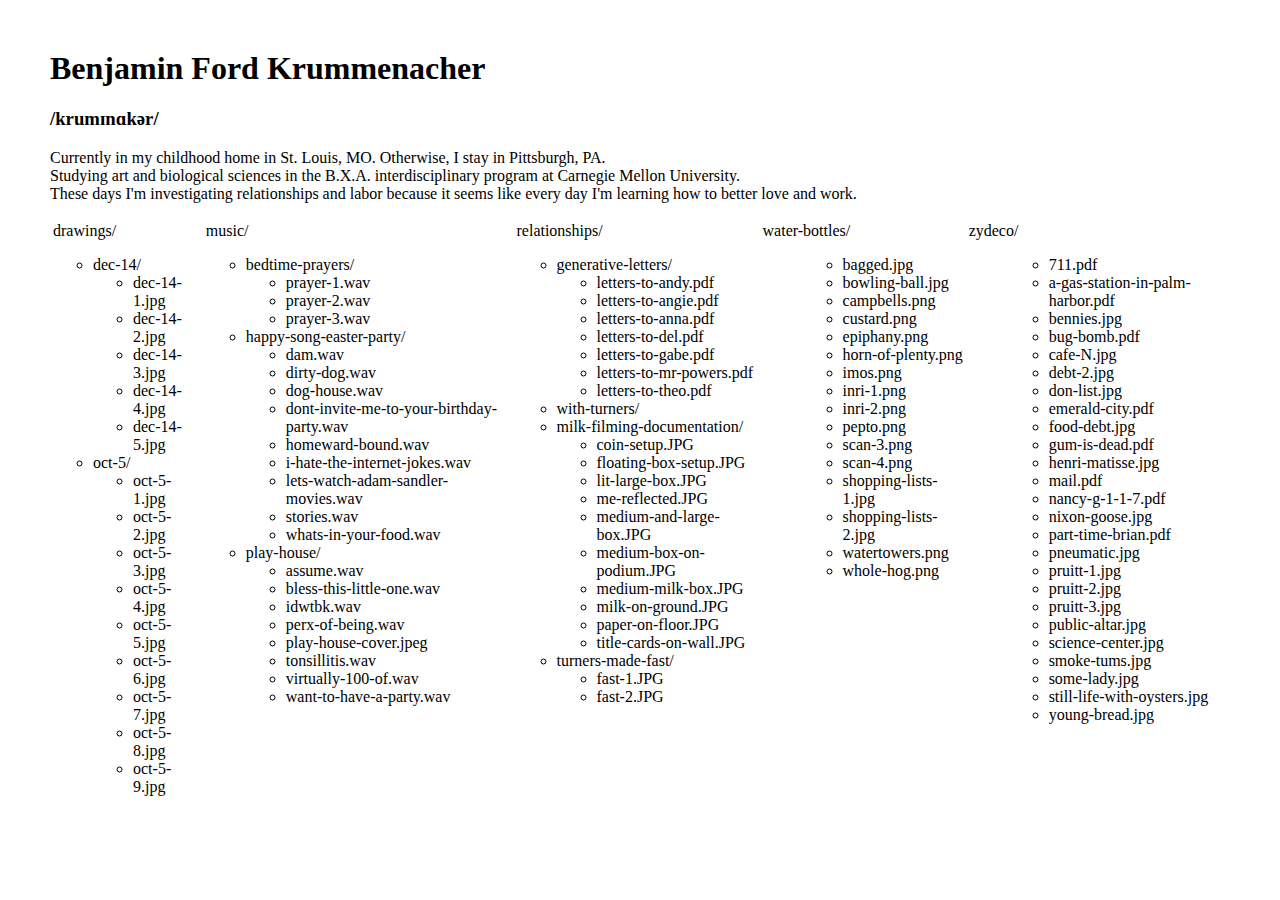
<file: contents/index.html>
<!DOCTYPE html><html><head>
    <meta charset='utf-8' />
    <title>Krummenacher</title>
    <style>
      body {margin:50px}
      td {vertical-align:top}
      ul {list-style-type: circle}
      a {color:black; text-decoration:none}
      a:hover {background-color:pink}
    </style>
  </head><body>
  <h1>Benjamin Ford Krummenacher</h1>
    <h3>/krumɪnɑkər/</h3>
    <p>Currently in my childhood home in St. Louis, MO. Otherwise, I stay in Pittsburgh, PA. <br>
      Studying art and biological sciences in the B.X.A. interdisciplinary program at Carnegie Mellon University.<br>
      These days I'm investigating relationships and labor because it seems like every day I'm learning how to better love and work.</p>
      <table><tr>
<td>drawings/<ul><ul>
</ul><li>dec-14/</li><ul>
<li><a href=/contents/drawings/dec-14/dec-14-1.jpg>dec-14-1.jpg</a></li>
<li><a href=/contents/drawings/dec-14/dec-14-2.jpg>dec-14-2.jpg</a></li>
<li><a href=/contents/drawings/dec-14/dec-14-3.jpg>dec-14-3.jpg</a></li>
<li><a href=/contents/drawings/dec-14/dec-14-4.jpg>dec-14-4.jpg</a></li>
<li><a href=/contents/drawings/dec-14/dec-14-5.jpg>dec-14-5.jpg</a></li>
</ul><li>oct-5/</li><ul>
<li><a href=/contents/drawings/oct-5/oct-5-1.jpg>oct-5-1.jpg</a></li>
<li><a href=/contents/drawings/oct-5/oct-5-2.jpg>oct-5-2.jpg</a></li>
<li><a href=/contents/drawings/oct-5/oct-5-3.jpg>oct-5-3.jpg</a></li>
<li><a href=/contents/drawings/oct-5/oct-5-4.jpg>oct-5-4.jpg</a></li>
<li><a href=/contents/drawings/oct-5/oct-5-5.jpg>oct-5-5.jpg</a></li>
<li><a href=/contents/drawings/oct-5/oct-5-6.jpg>oct-5-6.jpg</a></li>
<li><a href=/contents/drawings/oct-5/oct-5-7.jpg>oct-5-7.jpg</a></li>
<li><a href=/contents/drawings/oct-5/oct-5-8.jpg>oct-5-8.jpg</a></li>
<li><a href=/contents/drawings/oct-5/oct-5-9.jpg>oct-5-9.jpg</a></li>
</ul></ul></td>
<td>music/<ul><ul>
</ul><li>bedtime-prayers/</li><ul>
<li><a href=/contents/music/bedtime-prayers/prayer-1.wav>prayer-1.wav</a></li>
<li><a href=/contents/music/bedtime-prayers/prayer-2.wav>prayer-2.wav</a></li>
<li><a href=/contents/music/bedtime-prayers/prayer-3.wav>prayer-3.wav</a></li>
</ul><li>happy-song-easter-party/</li><ul>
<li><a href=/contents/music/happy-song-easter-party/dam.wav>dam.wav</a></li>
<li><a href=/contents/music/happy-song-easter-party/dirty-dog.wav>dirty-dog.wav</a></li>
<li><a href=/contents/music/happy-song-easter-party/dog-house.wav>dog-house.wav</a></li>
<li><a href=/contents/music/happy-song-easter-party/dont-invite-me-to-your-birthday-party.wav>dont-invite-me-to-your-birthday-party.wav</a></li>
<li><a href=/contents/music/happy-song-easter-party/homeward-bound.wav>homeward-bound.wav</a></li>
<li><a href=/contents/music/happy-song-easter-party/i-hate-the-internet-jokes.wav>i-hate-the-internet-jokes.wav</a></li>
<li><a href=/contents/music/happy-song-easter-party/lets-watch-adam-sandler-movies.wav>lets-watch-adam-sandler-movies.wav</a></li>
<li><a href=/contents/music/happy-song-easter-party/stories.wav>stories.wav</a></li>
<li><a href=/contents/music/happy-song-easter-party/whats-in-your-food.wav>whats-in-your-food.wav</a></li>
</ul><li>play-house/</li><ul>
<li><a href=/contents/music/play-house/assume.wav>assume.wav</a></li>
<li><a href=/contents/music/play-house/bless-this-little-one.wav>bless-this-little-one.wav</a></li>
<li><a href=/contents/music/play-house/idwtbk.wav>idwtbk.wav</a></li>
<li><a href=/contents/music/play-house/perx-of-being.wav>perx-of-being.wav</a></li>
<li><a href=/contents/music/play-house/play-house-cover.jpeg>play-house-cover.jpeg</a></li>
<li><a href=/contents/music/play-house/tonsillitis.wav>tonsillitis.wav</a></li>
<li><a href=/contents/music/play-house/virtually-100-of.wav>virtually-100-of.wav</a></li>
<li><a href=/contents/music/play-house/want-to-have-a-party.wav>want-to-have-a-party.wav</a></li>
</ul></ul></td>
<td>relationships/<ul><ul>
</ul><li>generative-letters/</li><ul>
<li><a href=nships/generative-letters/letters-to-andy.pdf>letters-to-andy.pdf</a></li>
<li><a href=nships/generative-letters/letters-to-angie.pdf>letters-to-angie.pdf</a></li>
<li><a href=nships/generative-letters/letters-to-anna.pdf>letters-to-anna.pdf</a></li>
<li><a href=nships/generative-letters/letters-to-del.pdf>letters-to-del.pdf</a></li>
<li><a href=nships/generative-letters/letters-to-gabe.pdf>letters-to-gabe.pdf</a></li>
<li><a href=nships/generative-letters/letters-to-mr-powers.pdf>letters-to-mr-powers.pdf</a></li>
<li><a href=nships/generative-letters/letters-to-theo.pdf>letters-to-theo.pdf</a></li>
</ul><li>with-turners/</li><ul>
</ul><li>milk-filming-documentation/</li><ul>
<li><a href=n/coin-setup.JPG>coin-setup.JPG</a></li>
<li><a href=n/floating-box-setup.JPG>floating-box-setup.JPG</a></li>
<li><a href=n/lit-large-box.JPG>lit-large-box.JPG</a></li>
<li><a href=n/me-reflected.JPG>me-reflected.JPG</a></li>
<li><a href=n/medium-and-large-box.JPG>medium-and-large-box.JPG</a></li>
<li><a href=n/medium-box-on-podium.JPG>medium-box-on-podium.JPG</a></li>
<li><a href=n/medium-milk-box.JPG>medium-milk-box.JPG</a></li>
<li><a href=n/milk-on-ground.JPG>milk-on-ground.JPG</a></li>
<li><a href=n/paper-on-floor.JPG>paper-on-floor.JPG</a></li>
<li><a href=n/title-cards-on-wall.JPG>title-cards-on-wall.JPG</a></li>
</ul><li>turners-made-fast/</li><ul>
<li><a href=nships/with-turners/turners-made-fast/fast-1.JPG>fast-1.JPG</a></li>
<li><a href=nships/with-turners/turners-made-fast/fast-2.JPG>fast-2.JPG</a></li>
</ul></ul></td>
<td>water-bottles/<ul><ul>
<li><a href=/contents/water-bottles/bagged.jpg>bagged.jpg</a></li>
<li><a href=/contents/water-bottles/bowling-ball.jpg>bowling-ball.jpg</a></li>
<li><a href=/contents/water-bottles/campbells.png>campbells.png</a></li>
<li><a href=/contents/water-bottles/custard.png>custard.png</a></li>
<li><a href=/contents/water-bottles/epiphany.png>epiphany.png</a></li>
<li><a href=/contents/water-bottles/horn-of-plenty.png>horn-of-plenty.png</a></li>
<li><a href=/contents/water-bottles/imos.png>imos.png</a></li>
<li><a href=/contents/water-bottles/inri-1.png>inri-1.png</a></li>
<li><a href=/contents/water-bottles/inri-2.png>inri-2.png</a></li>
<li><a href=/contents/water-bottles/pepto.png>pepto.png</a></li>
<li><a href=/contents/water-bottles/scan-3.png>scan-3.png</a></li>
<li><a href=/contents/water-bottles/scan-4.png>scan-4.png</a></li>
<li><a href=/contents/water-bottles/shopping-lists-1.jpg>shopping-lists-1.jpg</a></li>
<li><a href=/contents/water-bottles/shopping-lists-2.jpg>shopping-lists-2.jpg</a></li>
<li><a href=/contents/water-bottles/watertowers.png>watertowers.png</a></li>
<li><a href=/contents/water-bottles/whole-hog.png>whole-hog.png</a></li>
</ul></ul></td>
<td>zydeco/<ul><ul>
<li><a href=/contents/zydeco/711.pdf>711.pdf</a></li>
<li><a href=n-in-palm-harbor.pdf>a-gas-station-in-palm-harbor.pdf</a></li>
<li><a href=/contents/zydeco/bennies.jpg>bennies.jpg</a></li>
<li><a href=/contents/zydeco/bug-bomb.pdf>bug-bomb.pdf</a></li>
<li><a href=/contents/zydeco/cafe-N.jpg>cafe-N.jpg</a></li>
<li><a href=/contents/zydeco/debt-2.jpg>debt-2.jpg</a></li>
<li><a href=/contents/zydeco/don-list.jpg>don-list.jpg</a></li>
<li><a href=/contents/zydeco/emerald-city.pdf>emerald-city.pdf</a></li>
<li><a href=/contents/zydeco/food-debt.jpg>food-debt.jpg</a></li>
<li><a href=/contents/zydeco/gum-is-dead.pdf>gum-is-dead.pdf</a></li>
<li><a href=/contents/zydeco/henri-matisse.jpg>henri-matisse.jpg</a></li>
<li><a href=/contents/zydeco/mail.pdf>mail.pdf</a></li>
<li><a href=/contents/zydeco/nancy-g-1-1-7.pdf>nancy-g-1-1-7.pdf</a></li>
<li><a href=/contents/zydeco/nixon-goose.jpg>nixon-goose.jpg</a></li>
<li><a href=/contents/zydeco/part-time-brian.pdf>part-time-brian.pdf</a></li>
<li><a href=/contents/zydeco/pneumatic.jpg>pneumatic.jpg</a></li>
<li><a href=/contents/zydeco/pruitt-1.jpg>pruitt-1.jpg</a></li>
<li><a href=/contents/zydeco/pruitt-2.jpg>pruitt-2.jpg</a></li>
<li><a href=/contents/zydeco/pruitt-3.jpg>pruitt-3.jpg</a></li>
<li><a href=/contents/zydeco/public-altar.jpg>public-altar.jpg</a></li>
<li><a href=/contents/zydeco/science-center.jpg>science-center.jpg</a></li>
<li><a href=/contents/zydeco/smoke-tums.jpg>smoke-tums.jpg</a></li>
<li><a href=/contents/zydeco/some-lady.jpg>some-lady.jpg</a></li>
<li><a href=/contents/zydeco/still-life-with-oysters.jpg>still-life-with-oysters.jpg</a></li>
<li><a href=/contents/zydeco/young-bread.jpg>young-bread.jpg</a></li>
</ul></ul></td>
</tr></body></html>
</file>
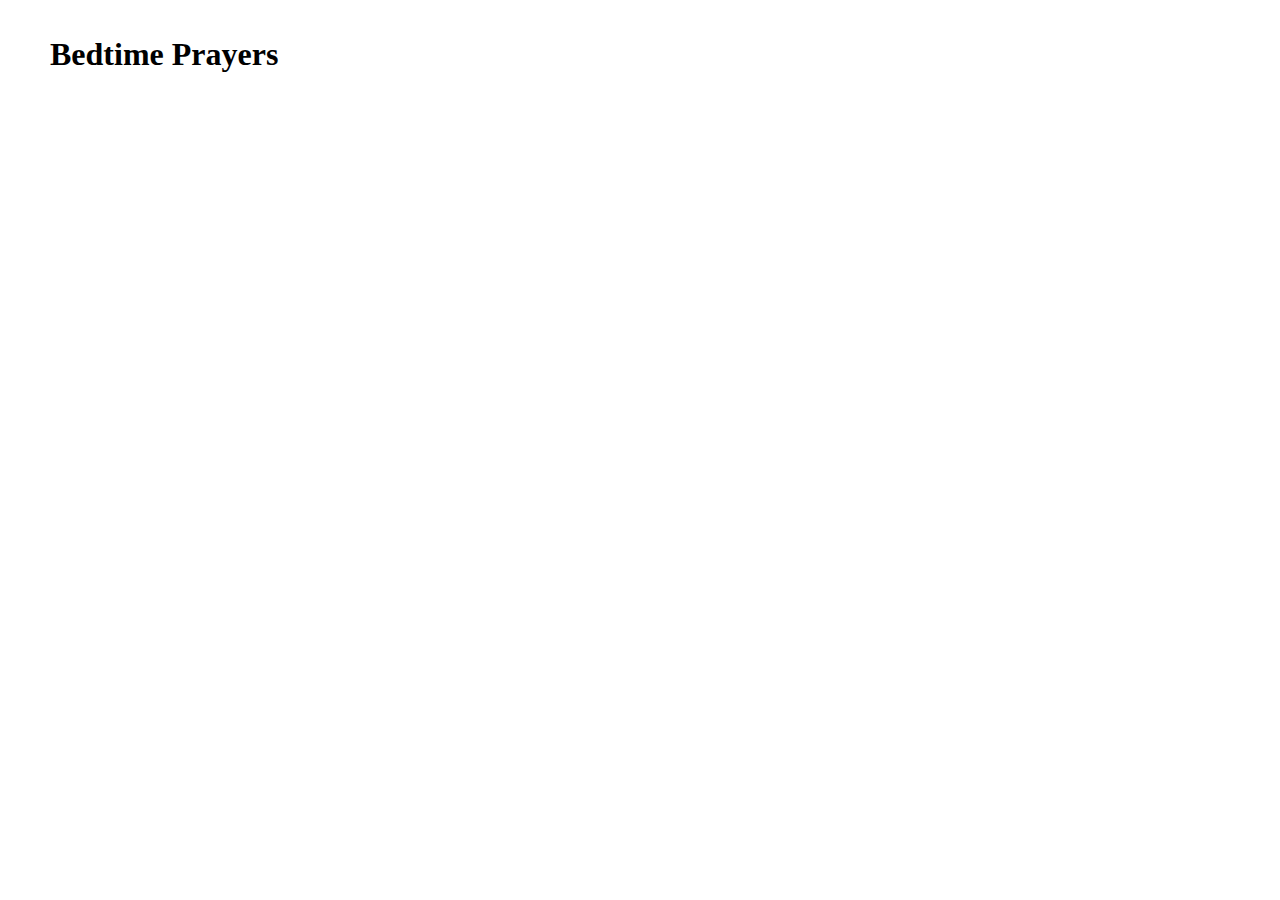
<file: Music/bedtime_prayers/index.html>
<!DOCTYPE html>
<html lang="en">
  <head>
    <meta charset="utf-8" />
    <title>Bedtime Prayers</title>
    <style>
      p {
        line-height:1.125;
      }

      h1, h2, h3, h4, h5, h6 {
        line-height: 0.25;
      }
    </style>
  </head>
  <body style="margin: 50px;">
    <h1>Bedtime Prayers</h1>
    <h4>
      <script>
        (async () => {
          const response = await fetch('https://api.github.com/repos/benfordslaw/benfordslaw.github.io/contents/music/bedtime_prayers');
          const data = await response.json();
          console.log(data);
          let htmlString = '<ul>';
          for (let file of data) {
            if(file.name != 'index.html'){
              htmlString += `<li><a href="${file.path}">${file.name}</a></li>`;
            }
          }
          htmlString += '</ul>';
          document.getElementsByTagName('h4')[0].innerHTML = htmlString;
        })()
      </script>
    </h4>
  <body>
</html>
</file>
<file: style.css>
body {
  background-color: white; 
  font-family: Times;
  font-size: 12px
}
h1, h3, h4, p {
  color: black;
} 
article {
  width: 50vw;
  mix-blend-mode: normal; 
  color: black;
  column-count: 4;
  column-width: 300px
}
ul {list-style-type: none}
a {color: blue; text-decoration:none}
a:hover {background-color:green; cursor:alias}
#caption {
  background-color: yellow;
  display: block;
  position: fixed;
}
</file>
